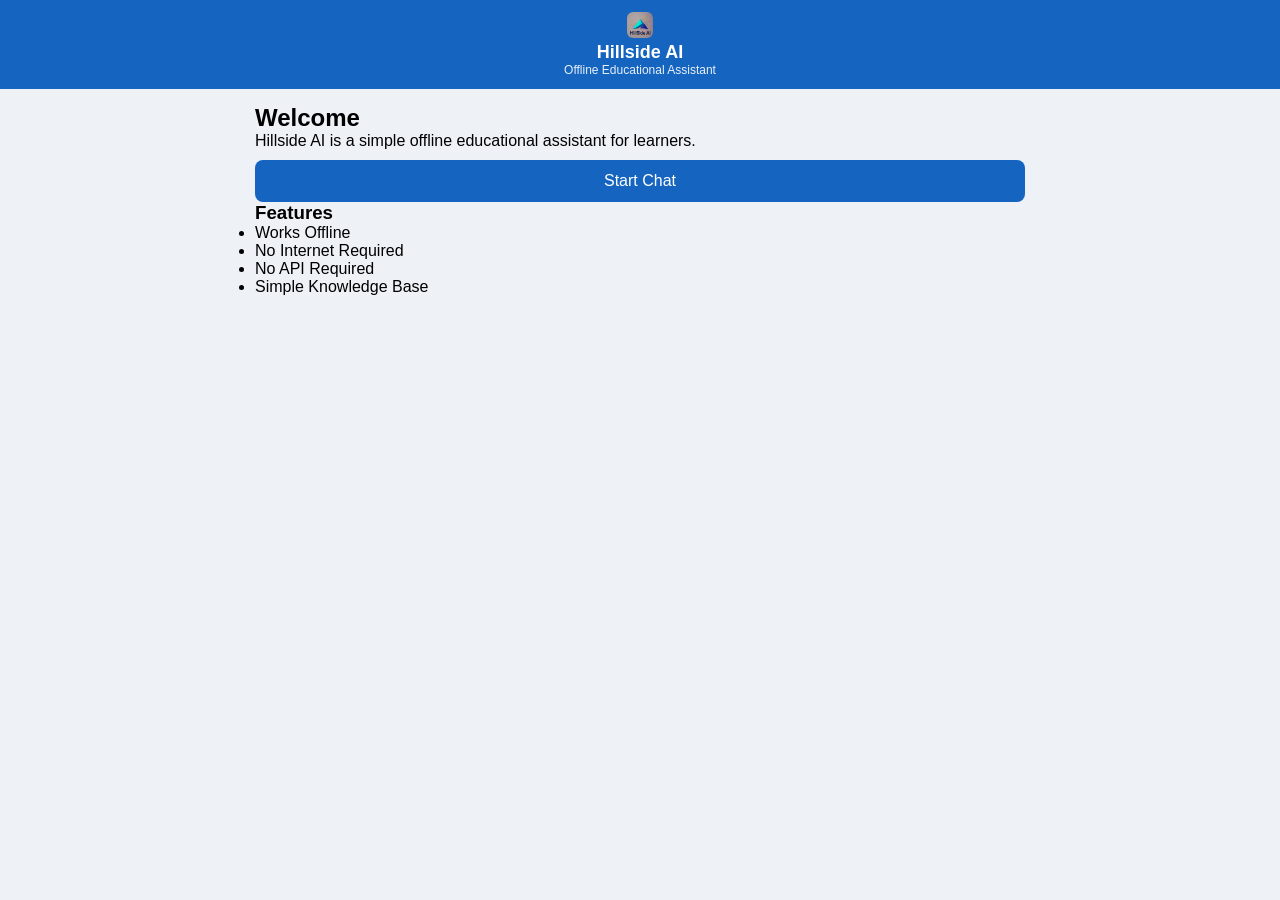
<file: index.html>
<!DOCTYPE html>
<html>
<head>
    <link rel="icon" type="image/png" href="icon.png">
    <link rel="manifest" href="manifest.json">
<meta charset="UTF-8">
<meta name="viewport" content="width=device-width, initial-scale=1.0">
<title>Hillside AI</title>
<link rel="stylesheet" href="style.css">
</head>
<body>

<div class="header">
    <img src="icon.png" class="logo">
    <h1>Hillside AI</h1>
    <p>Offline Educational Assistant</p>
</div>
<div class="container">

<h2>Welcome</h2>

<p>
Hillside AI is a simple offline educational assistant for learners.
</p>

<a href="chat.html" class="button">Start Chat</a>

<h3>Features</h3>

<ul>
<li>Works Offline</li>
<li>No Internet Required</li>
<li>No API Required</li>
<li>Simple Knowledge Base</li>
</ul>

</div>

<script>
if ("serviceWorker" in navigator) {
  navigator.serviceWorker.register("sw.js");
}
</script>
</body>
</html>
</file>
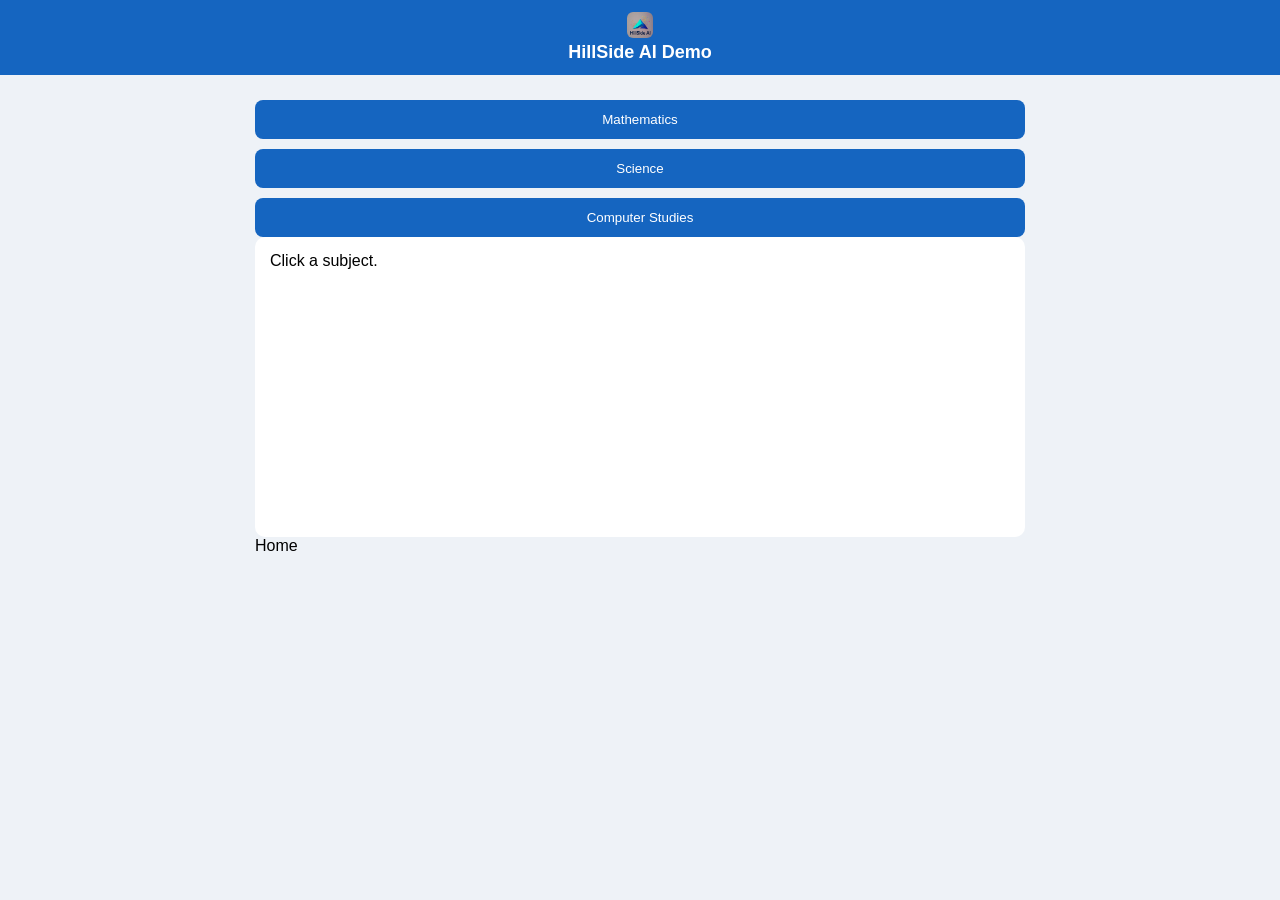
<file: about.html>
<!DOCTYPE html>
<html>
<head>
    <link rel="icon" type="image/png" href="icon.png">
    <link rel="manifest" href="manifest.json">
<meta charset="UTF-8">
<meta name="viewport" content="width=device-width, initial-scale=1.0">
<title>Demo</title>
<link rel="stylesheet" href="style.css">
</head>
<body>

<div class="header">
    <img src="icon.png" class="logo">
<h1>HillSide AI Demo</h1>
</div>

<div class="container">

<button onclick="math()">Mathematics</button>

<button onclick="science()">Science</button>

<button onclick="computer()">Computer Studies</button>

<div id="demo" class="chatbox">
Click a subject.
</div>

<a href="index.html">Home</a>

</div>

<script>

function math(){
document.getElementById("demo").innerHTML=
"Question: What is 5 × 6?<br><br>Answer: 30";
}

function science(){
document.getElementById("demo").innerHTML=
"Question: What is electricity?<br><br>Answer: Electricity is the flow of electric charge.";
}

function computer(){
document.getElementById("demo").innerHTML=
"Question: What is HTML?<br><br>Answer: HTML stands for HyperText Markup Language.";
}

</script>

</body>
</html>
</file>
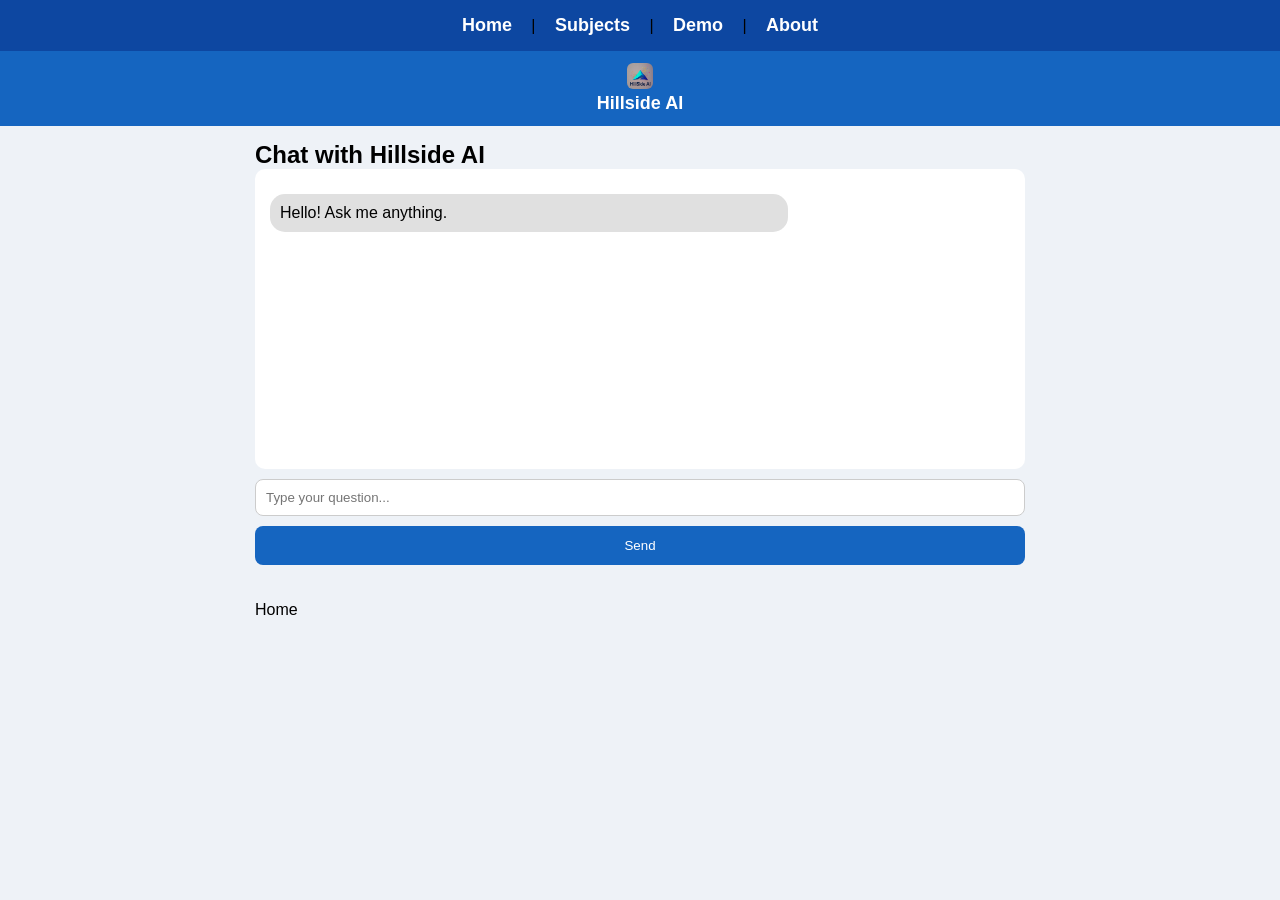
<file: chat.html>
<!DOCTYPE html>
<html>
<head>
    <link rel="icon" type="image/png" href="icon.png">
    <link rel="manifest" href="manifest.json">
    <meta charset="UTF-8">
    <meta name="viewport" content="width=device-width, initial-scale=1.0">
    <title>Hillside AI Chat</title>
    <link rel="stylesheet" href="style.css">
</head>

<body>

<!-- NAVIGATION ADDED HERE -->
<div class="nav">
    <a href="index.html">Home</a> |
    <a href="subjects.html">Subjects</a> |
    <a href="demo.html">Demo</a> |
    <a href="about.html">About</a>
</div>

<div class="header">
    <img src="icon.png" class="logo">
    <h1>Hillside AI</h1>
</div>

<div class="container">

    <h2>Chat with Hillside AI</h2>

    <div id="chatbox" class="chatbox">
        <div class="ai-msg">Hello! Ask me anything.</div>
    </div>

    <input type="text" id="question" placeholder="Type your question...">

    <button onclick="askAI()">Send</button>

    <br><br>

    <a href="index.html">Home</a>

</div>

<script src="ai.js"></script>

</body>
</html>
</file>
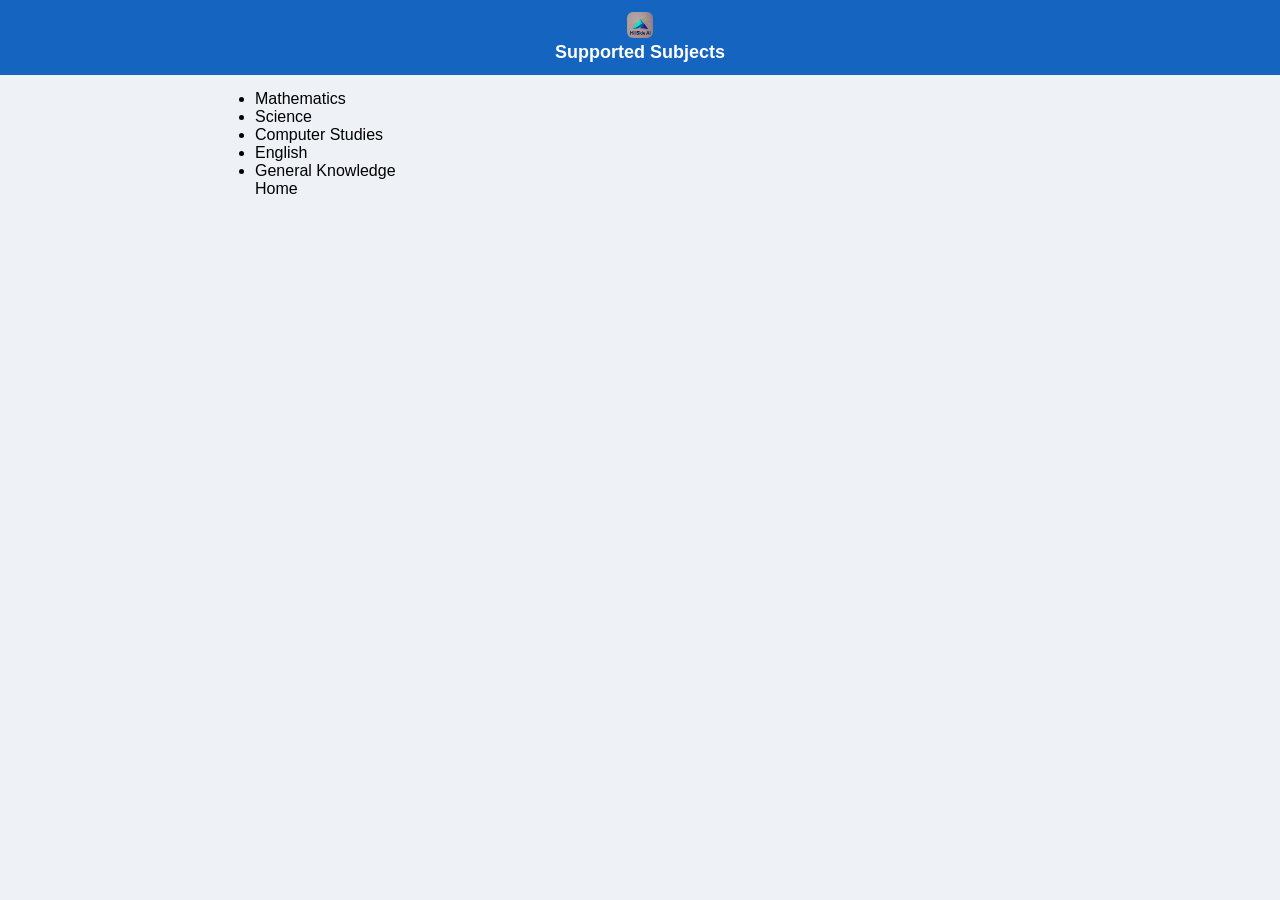
<file: demo.html>
<!DOCTYPE html>
<html>
<head>
    <link rel="icon" type="image/png" href="icon.png">
    <link rel="manifest" href="manifest.json">
<meta charset="UTF-8">
<meta name="viewport" content="width=device-width, initial-scale=1.0">
<title>Subjects</title>
<link rel="stylesheet" href="style.css">
</head>
<body>

<div class="header">
    <img src="icon.png" class="logo">
<h1>Supported Subjects</h1>
</div>

<div class="container">

<ul>
<li>Mathematics</li>
<li>Science</li>
<li>Computer Studies</li>
<li>English</li>
<li>General Knowledge</li>
</ul>

<a href="index.html">Home</a>

</div>

</body>
</html>
</file>
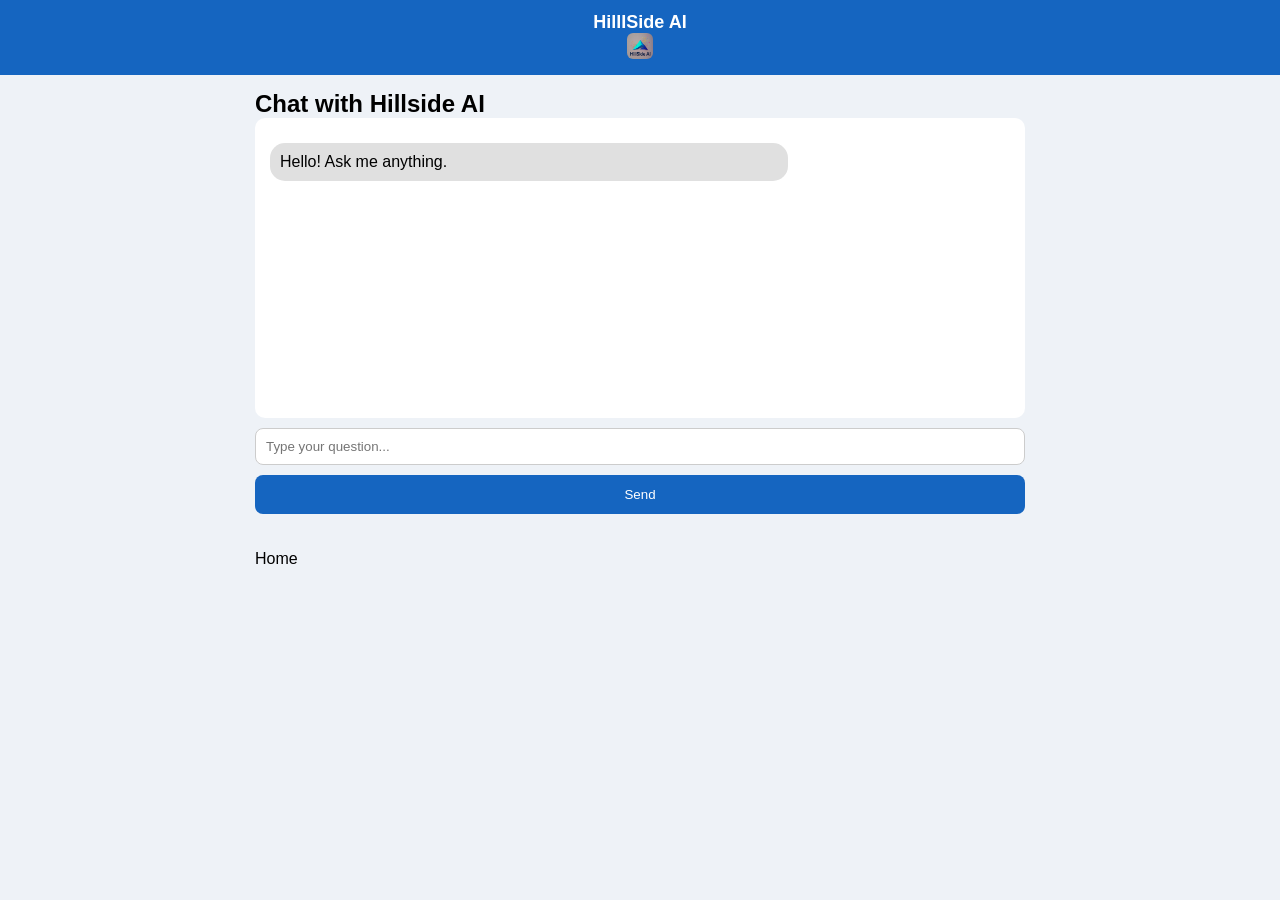
<file: subjects.html>
<!DOCTYPE html>
<html>
<head>
    <link rel="icon" type="image/png" href="icon.png">
    <link rel="manifest" href="manifest.json">
<meta charset="UTF-8">
<meta name="viewport" content="width=device-width, initial-scale=1.0">
<title>Hillside AI Chat</title>
<link rel="stylesheet" href="style.css">
</head>
<body>

<div class="header">
<h1>HillISide AI</h1>
<img src="icon.png" class="logo">
</div>

<div class="container">

<h2>Chat with Hillside AI</h2>

<div id="chatbox" class="chatbox">
<div class="ai-msg">Hello! Ask me anything.</div>
</div>

<input type="text" id="question" placeholder="Type your question...">

<button onclick="askAI()">Send</button>

<br><br>

<a href="index.html">Home</a>

</div>

<script src="ai.js"></script>

</body>
</html>
</file>
<file: style.css>
*{
margin:0;
padding:0;
box-sizing:border-box;
font-family:Arial;
}

body{
background:#eef2f7;
}

/* HEADER */
.header {
    background:#1565c0;
    color:white;
    text-align:center;
    padding:12px;
}

.logo {
    width: 26px;
    height: 26px;
    border-radius: 6px;
    display: block;
    margin: 0 auto 4px auto;
}

.header h1 {
    font-size: 18px;
}

.header p {
    font-size: 12px;
    opacity: 0.9;
}

/* CONTAINER */
.container{
padding:15px;
max-width:800px;
margin:auto;
}

/* CHAT BOX */
.chatbox{
background:white;
padding:15px;
border-radius:10px;
min-height:300px;
overflow-y:auto;
}

/* USER MESSAGE */
.user-msg{
background:#1565c0;
color:white;
padding:10px;
margin:10px 0;
border-radius:15px;
max-width:70%;
margin-left:auto;
text-align:right;
word-break:break-word;
}

/* AI MESSAGE */
.ai-msg{
background:#e0e0e0;
color:black;
padding:10px;
margin:10px 0;
border-radius:15px;
max-width:70%;
margin-right:auto;
word-break:break-word;
}

/* INPUT */
input{
width:100%;
padding:10px;
margin-top:10px;
border:1px solid #ccc;
border-radius:8px;
}

/* BUTTON + LINKS */
button,
.button{
display:block;
width:100%;
padding:12px;
margin-top:10px;
background:#1565c0;
color:white;
border:none;
border-radius:8px;
text-decoration:none;
text-align:center;
cursor:pointer;
}

/* REMOVE UNDERLINE */
a{
text-decoration:none;
color:inherit;
}

/* HOVER */
button:hover,
.button:hover{
opacity:0.9;
}

/* NAVIGATION BAR */
.nav {
    background: #0d47a1;
    padding: 15px;
    text-align: center;
}

.nav a {
    color: white;
    margin: 0 15px;
    font-size: 18px;
    font-weight: bold;
}

.nav a:hover {
    text-decoration: underline;
}
</file>
